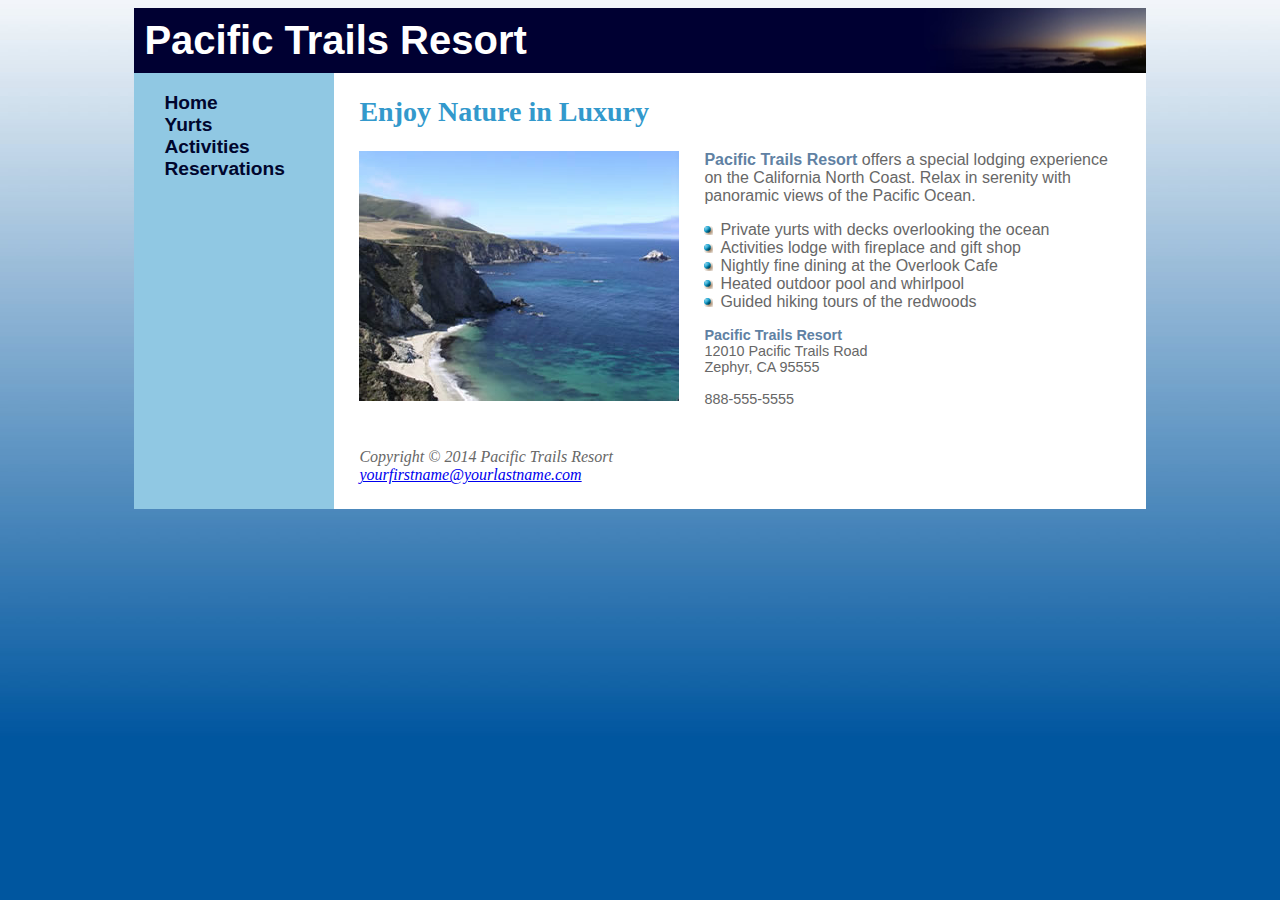
<file: hw3/index.html>
<!DOCTYPE html>
<html lang="en">
<head>
    <title>Pacific Trails Resort</title>
    <meta charset="utf-8">
    <link href="pacific.css" rel="stylesheet">
    <meta name="viewport" content="width=device-width, initial-scale=1.0">
    <!--
    	 File: http://weblab.cs.uml.edu/~vha/hw3/index.html
    	 Assignment 3: Styling a Site with External CSS
    	 Course: COMP4610 GUI I
    	 Name: Van Ha, Senior UMass Lowell EE/CS Student
    	 Email: van_ha@student.uml.edu
    	 Copyright 2018 by Van Ha
    	 Date Updated: 09/29/2018

    	This is a webpage that will makes use of an external stylesheet.
      Various styles covered in class and some found using Mozilla
      Developer Network were used to style this page.

    	index.html file was validated at https://validator.w3.org.
    -->
</head>
<body>
    <div id="wrapper">
        <header>
            <h1>Pacific Trails Resort</h1>
        </header>
        <nav>
            <ul>
                <li><a href="index.html">Home</a>
                </li>
                <li><a href="yurts.html">Yurts</a>
                </li>
                <li><a href="activities.html">Activities</a>
                </li>
                <li><a href="reservations.html">Reservations</a>
            </ul>
        </nav>
        <div id="content">
            <h2>Enjoy Nature in Luxury</h2>
            <img src="coast.jpg" alt="Pacific Coast">
            <p><span class="resort">Pacific Trails Resort</span> offers a special lodging experience on the California North Coast. Relax in serenity with panoramic views of the Pacific Ocean.</p>
            <ul>
                <li>Private yurts with decks overlooking the ocean</li>
                <li>Activities lodge with fireplace and gift shop</li>
                <li>Nightly fine dining at the Overlook Cafe</li>
                <li>Heated outdoor pool and whirlpool</li>
                <li>Guided hiking tours of the redwoods</li>
            </ul>
            <div id="contact">
                <span class="resort">Pacific Trails Resort</span>
                <br> 12010 Pacific Trails Road
                <br> Zephyr, CA 95555
                <br>
                <br> 888-555-5555
                <br>
                <br>
            </div>
        </div>
        <footer>
            Copyright &copy; 2014 Pacific Trails Resort
            <br>
            <a href="mailto:yourfirstname@yourlastname.com">yourfirstname@yourlastname.com</a>
        </footer>
    </div>
</body>

</html>
</file>
<file: hw3/pacific.css>
/*
	 File: http://weblab.cs.uml.edu/~vha/hw3/pacific.css
	 Assignment 3: Styling a Site with External CSS
	 Course: COMP4610 GUI I
	 Name: Van Ha, Senior UMass Lowell EE/CS Student
	 Email: van_ha@student.uml.edu
	 Copyright 2018 by Van Ha
	 Date Updated: 09/29/2018

	This is the external stylesheet used for hw3 page. I used a
	grid layout to arrange the content. Colors, padding, margins
	were estimated to try to match original site.

	pacific.css file was validated at https://validator.w3.org.
	*/

header, hgroup, nav, footer, figure, figcaption, aside, section, article {
	display: block;
}

/*
	Orignally used linear-gradient function to create the gradient background
	but used the supplied image on repeat instead.
*/
body {
	background-color: #00569f;
	background-image: url("ptrbackground.jpg");
	background-repeat: repeat-x;
	font-family: Arial, Helvetica, sans-serif;
}

/*
	background color was picked by using MS Paint eyedropper tool and width
	was estimated.
*/
nav {
	background-color: rgb(144, 200, 227);
	width: 200px;
	grid-area: navbar;
}

nav ul {
	list-style-type: none;
	font-size: 1.2em;
	padding-left: 30px;
}

/* color picked using MS Paint eyedropper tool */
nav a {
	font-weight: 800;
	color: rgb(0, 6, 46);
	text-decoration: none;
}

nav a:visited {
	color: #344873;
}
nav a:hover {
	color: #FFFFFF;
}
/* margin and padding set to align h1 inside header */
h1 {
	margin: 0;
	padding: 10px;
	font-size: 2.5em;
}

/* font-size estimated */
h2 {
	color: #3399CC;
	font-family: Georgia, "Times New Roman", serif;
	font-size: 175%;
}

/* background color picked from left edge of sunset.jpg using MS Paint
	 eyedropper tool to extend image color for header background. */
header {
	color: white;
	margin: 0 0;
	background-color: rgb(0, 0, 50);
	background-image: url("sunset.jpg");
	background-repeat: no-repeat;
	background-position: right;
	grid-area: header;
}

/* Set the main area layout using a Grid. Tried Flexbox but couldn't
	 create layout without a nested flexbox. grid-template-columns set
	 to match width of navbar and content will fill the rest of the width.
	 Color picked using MS Paint eyedropper tool. */
#wrapper {
	min-width: 600px;
	width: 80%;
	color: rgb(103, 103, 103);
	margin: auto;
	background-color: white;
	display: grid;
	grid-gap: 0;
	grid-template-columns: 200px;
	grid-template-areas: "header header"
	"navbar  content"
	"navbar  footer";

}

#content {
	background-color: white;
	margin: 0 25px;
	grid-area: content;
}

/* right margin added for separation from text */
#content img {
	float: left;
	margin: 0 25px 0 0;
}

#content ul {
	padding-left: 0;
	margin-top: 0;
}

/* bullet point style position set to align list items with left edge of
	 preceding paragraph when to the right of image */
#content ul li {
	list-style-image: url("marker.gif");
	list-style-position: inside;
	margin-left: 20px;
}

#contact {
	font-size: 90%;
	padding-left: 0;
}

/* color picked by using MS Paint eyedropper tool. */
.resort {
	font-weight: bold;
	text-decoration: none;
	color: rgb(96, 129, 163);
}


dt {
	color: #000033;
}

footer {
	font-family: Georgia, "Times New Roman", serif;
	font-style: italic;
	margin: 25px 25px;
	grid-area: footer;
}
</file>
